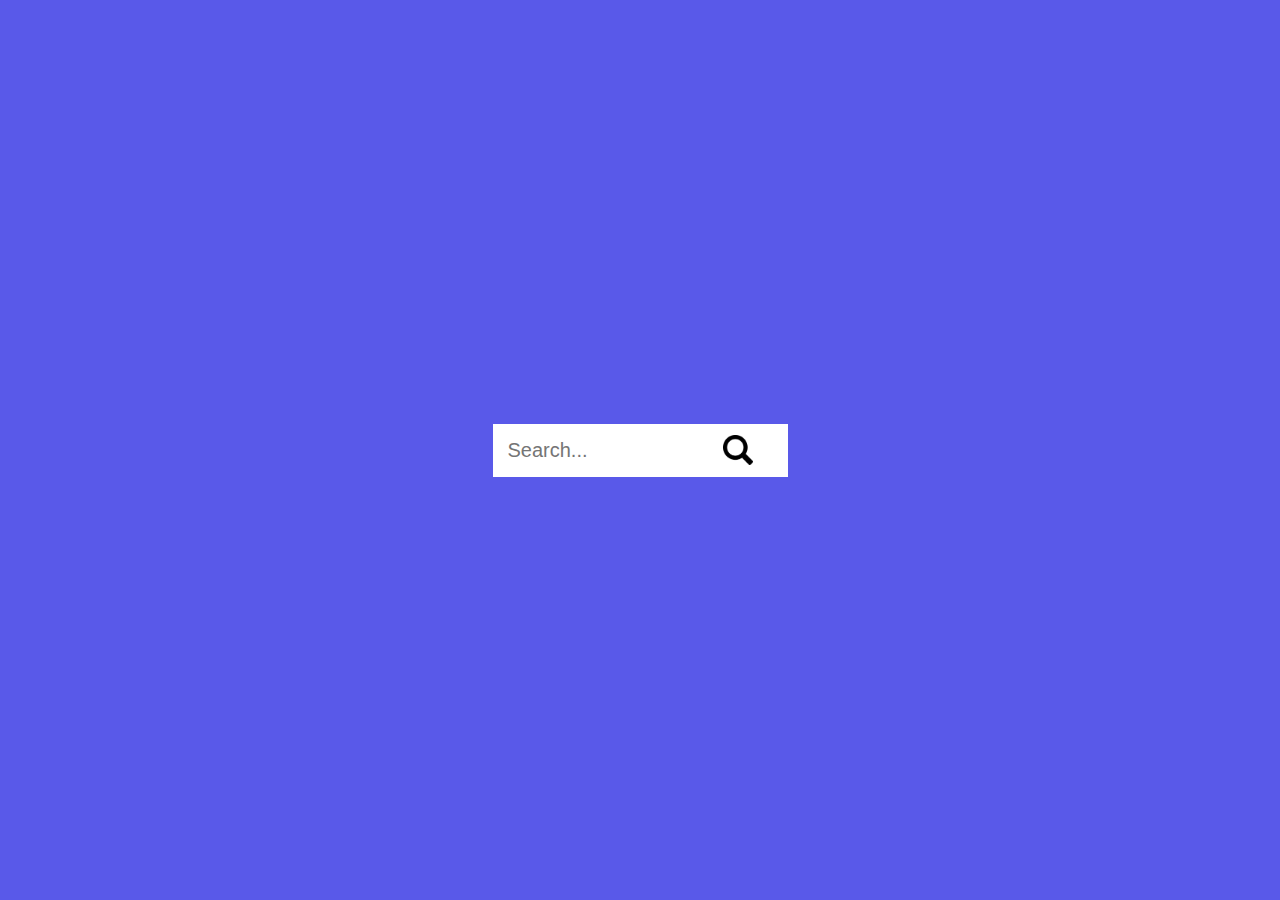
<file: Day-1/index.html>
<!DOCTYPE html>
<html lang="en">
<head>
    <meta charset="UTF-8">
    <meta name="viewport" content="width=device-width, initial-scale=1.0">
    <title>Search Widget</title>
    <link rel="stylesheet" href="style.css">
</head>
<body>
    <div class="container">
        <form action="#">
            <input type="text" name="Search" id="search" placeholder="Search...">
        </form>
    </div>
    
</body>
</html>
</file>
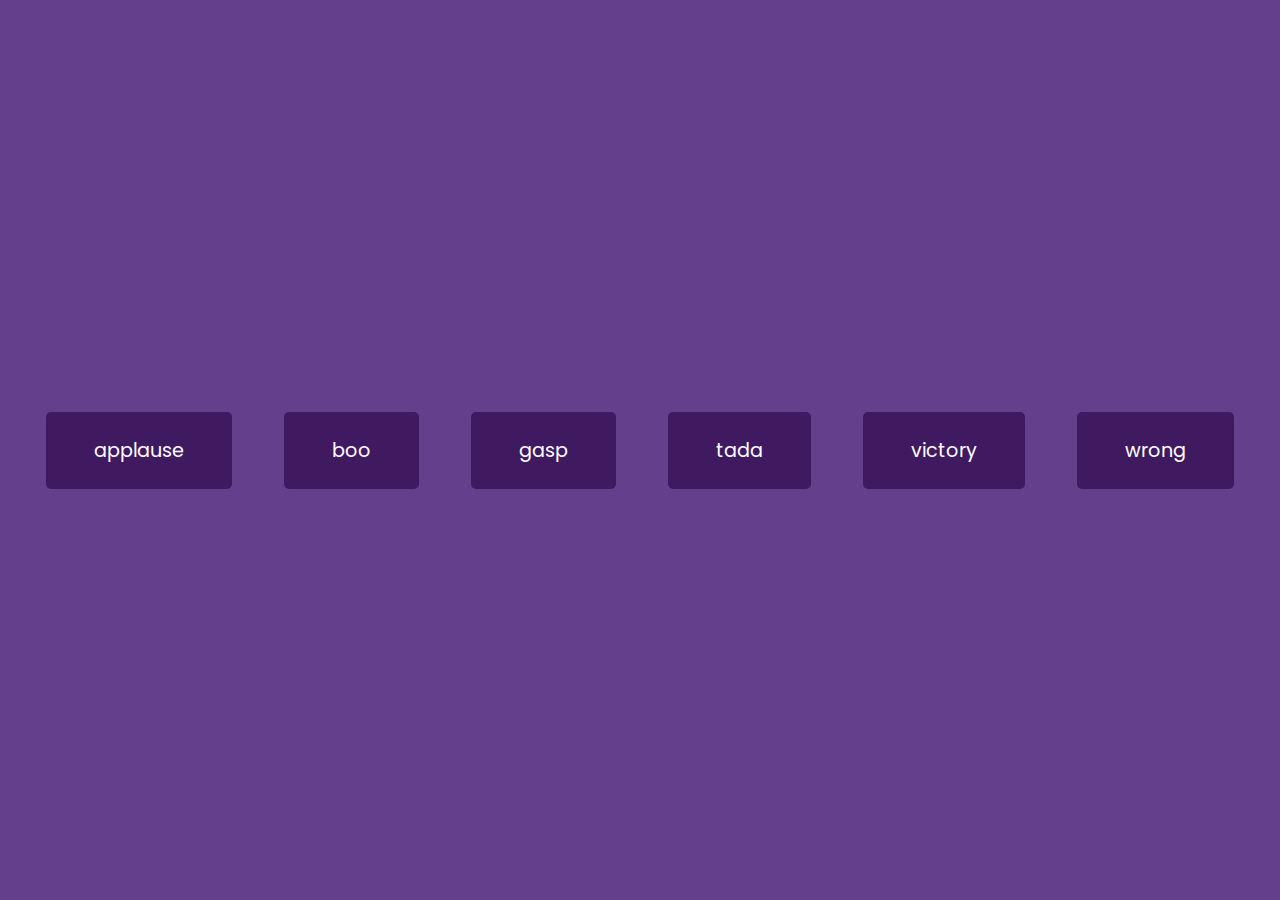
<file: Day-2/index.html>
<!DOCTYPE html>
<html lang="en">
<head>
    <meta charset="UTF-8">
    <meta name="viewport" content="width=device-width, initial-scale=1.0">
    <link rel="stylesheet" href="style.css">
    <title>Sound Board</title>

</head>
<body>
    <div class="container">
        <button type="button" id="applause">applause</button>
        <button type="button" id="boo">boo</button>
        <button type="button" id="gasp">gasp</button>
        <button type="button" id="tada">tada</button>
        <button type="button" id="victory">victory</button>
        <button type="button" id="wrong">wrong</button>
    </div>
    <script src="index.js"></script>
</body>
</html>
</file>
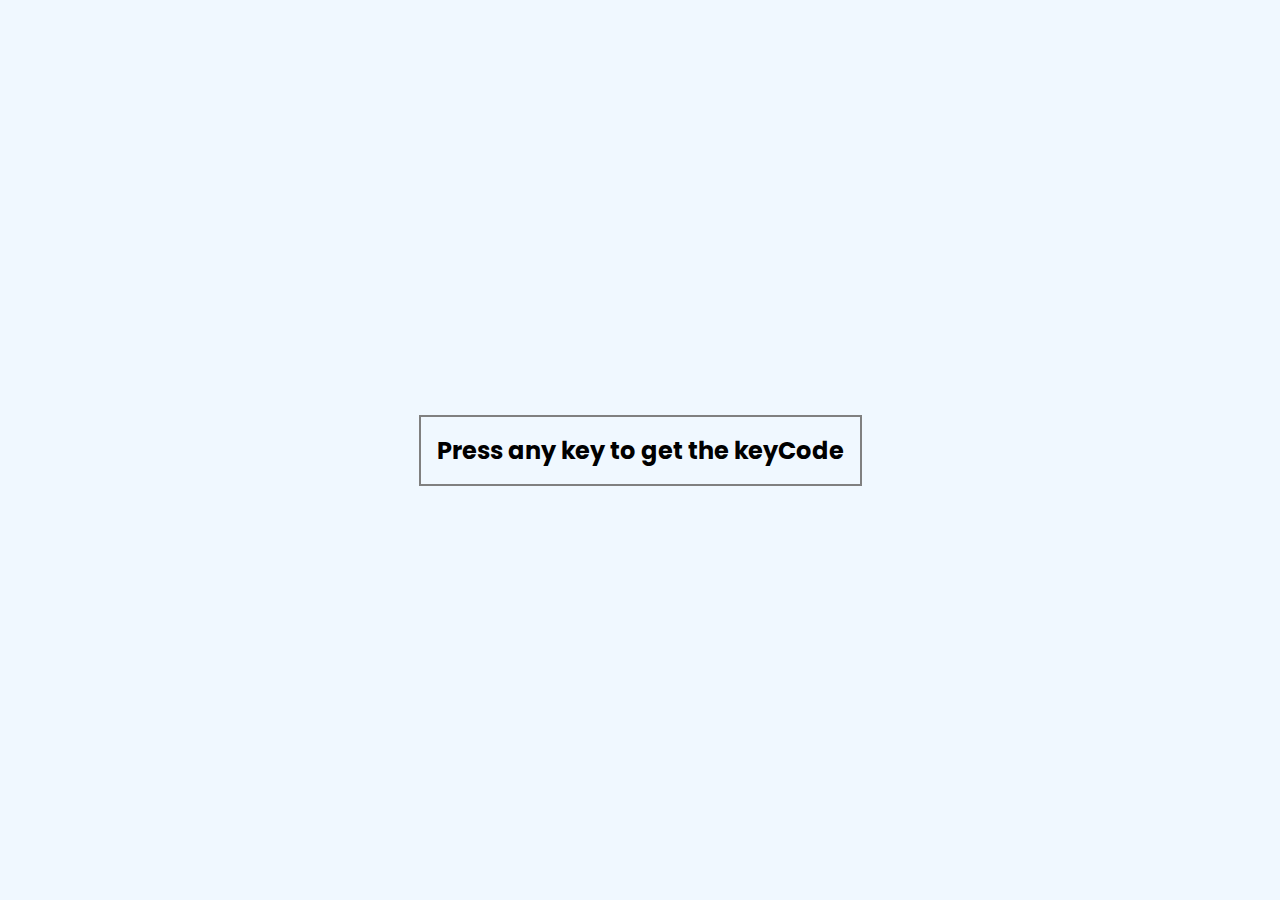
<file: Day-5/index.html>
<!DOCTYPE html>
<html lang="en">
<head>
    <meta charset="UTF-8">
    <meta name="viewport" content="width=device-width, initial-scale=1.0">
    <link rel="stylesheet" href="style.css">
    <title>Event KeyCodes</title>
</head>
<body>
    <div class="container">Press any key to get the keyCode</div>
    <div class="container2 none">
        <div class="key"><small>event.key</small>w</div>
    <div class="key"> <small>event.KeyCode</small>87</div>
    <div class="key"><small>event.Code</small>keyw</div>
    <script src="script.js"></script>
</body>
</html>
</file>
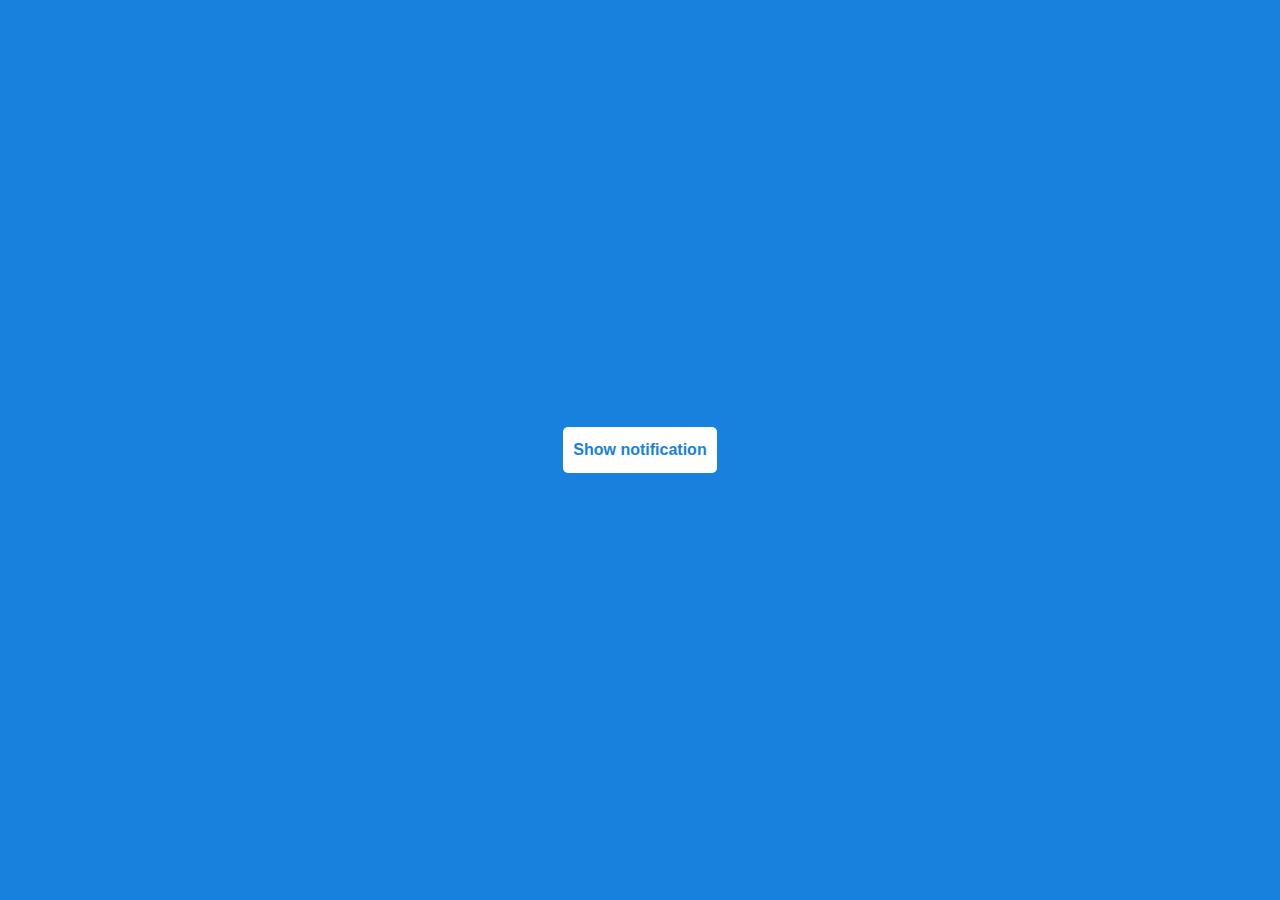
<file: Day-6/index.html>
<!DOCTYPE html>
<html lang="en">
<head>
    <meta charset="UTF-8">
    <meta name="viewport" content="width=device-width, initial-scale=1.0">
    <link rel="stylesheet" href="style.css">
    <title>Toast Notification</title>
</head>
<body>
    <button id="show">Show notification</button>
    <div id="my"></div>
</body>
<script src="script.js"></script>
</html>
</file>
<file: Day-1/style.css>
* {
    margin: 0;
    padding: 0;
}

body {
    background-color: rgb(89, 89, 233);
}

.container {
    height: 100vh;
   display: flex;
   justify-content: center;
   align-items: center;
 
  
}
input {
   border:none;
   padding: 15px;
   color: grey;
   font-size: 20px;
   outline: none;
   background-image: url(search-icon-png-21.png);
   background-size: 30px;
   background-repeat: no-repeat;
   background-position:  230px;

}
</file>
<file: Day-2/style.css>
@import url('https://fonts.googleapis.com/css2?family=Poppins&display=swap');


* {
    box-sizing: border-box;
}
body {
    background-color: rgb(100, 63, 139);
}
body
{
    display: flex;
    flex-wrap: wrap;
    height: 100vh;
    align-items: center;
    justify-content: center;
    text-align: center;
    overflow: hidden;
    margin: 0;
  
}


button {
    font-family: 'Poppins', sans-serif;
    outline: none;
    border: none;
    background-color: rgb(64, 26, 97);
    color: white;
    padding: 1.5rem 3rem;
    margin: 1.5rem;
    border-radius: 5px;
    cursor: pointer;
    font-size: 1.2rem;
}

button:hover{
    opacity: 0.6;
}
</file>
<file: Day-5/style.css>
@import url('https://fonts.googleapis.com/css2?family=Poppins&display=swap');

body {
    margin: 0;
    padding: 0;
    font-family: 'Poppins', sans-serif;
    background-color: aliceblue;
    height: 100vh;
    display: flex;
    flex-direction: row;
    justify-content: center;
    align-items: center;
    
}

.container {
    border: 2px solid grey;
    font-size: x-large;
    font-weight: bolder;
    padding: 1rem;
}

.none {
    display: none;
}
   

.key {
    display: inline-flex;
    border: 2px solid grey;
    padding: 20px 50px;
    margin: 30px;
    position: relative;
    font-weight: bold;
    font-size: larger;
}

.key small{
    position: absolute;
    top: -25px;
    left: 0;
    text-align: center;
    width: 100%;
    color: grey;
}
</file>
<file: Day-6/style.css>
@import url('https://fonts.googleapis.com/css2?family=Poppins&display=swap');

body {
    margin: 0;
    padding: 0;
    font-family: 'Poppins', sans-serif;
    background-color: rgb(23, 129, 221);
    display: flex;
    height: 100vh;
    justify-content: center;
    align-items: center;
    
}

button{
    position: relative;
    color: rgb(23, 129, 221);
    background-color: white;
    border: none;
    border-radius: 5px;
    font-size: 16px;
    padding: 14px 10px;
    font-weight: 600;
    cursor: pointer;

}
button:active {
    transform: scale(0.98);
  }
div {
    position: absolute;
    bottom: 0%;
    right: 0%;
   
    margin: 20px;
   
    
}
p{
    background-color: aliceblue;
    padding: 1rem 2rem;
    border-radius: 5px;
}

.red {
    color: red;
}

.green {
    color: green;
}
.purple {
    color: purple;
}
</file>
